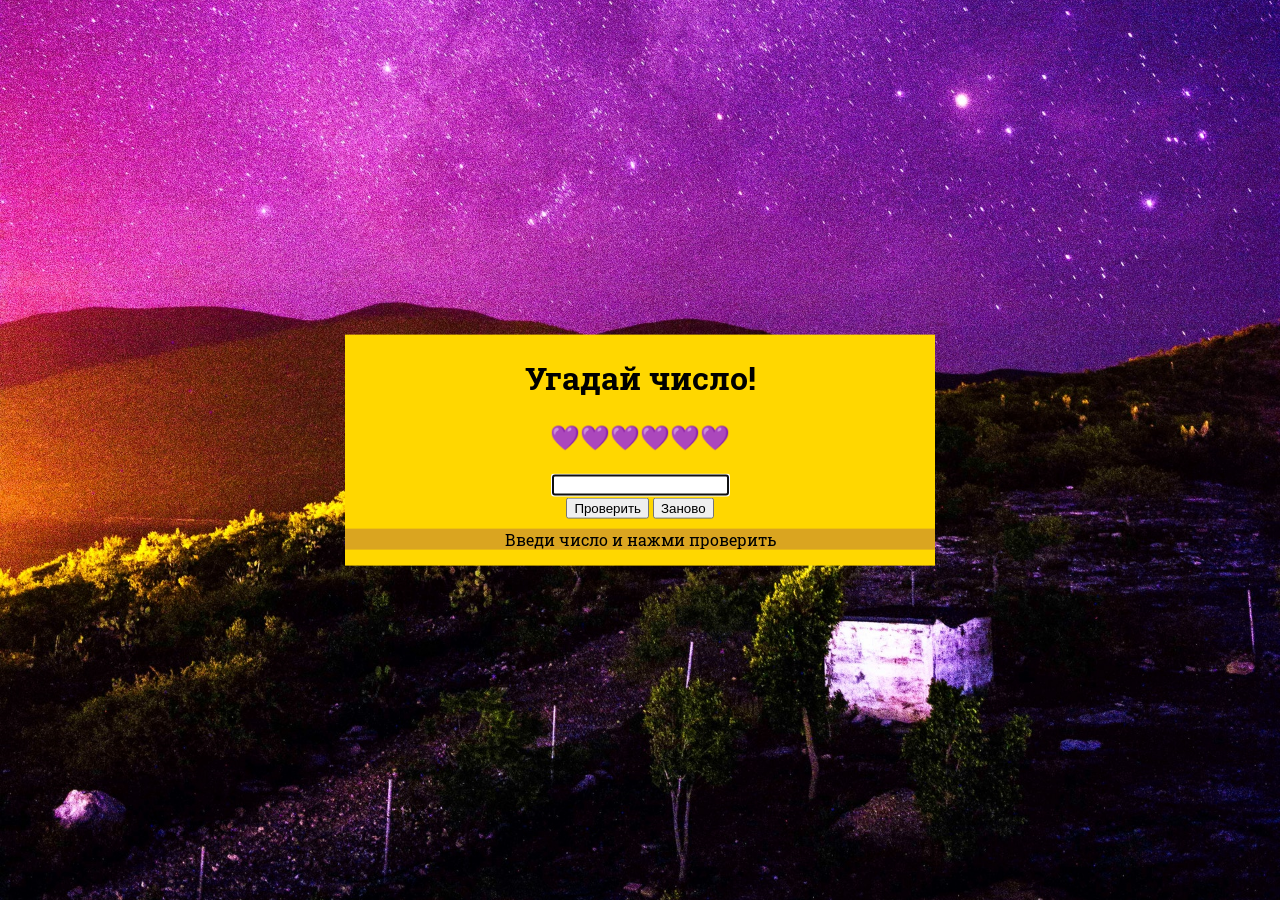
<file: Угадай число/index.html>
<!DOCTYPE html>
<html lang="en">
<head>
    <meta charset="UTF-8">
    <link rel="preconnect" href="https://fonts.gstatic.com">
<link href="https://fonts.googleapis.com/css2?family=Roboto+Slab:wght@300;900&display=swap" rel="stylesheet">
    <link rel="stylesheet" href="style.css">
    <meta name="viewport" content="width=device-width, initial-scale=1.0">
    <title>Угадай число</title>
</head>
<body>
    
    <form action="">
        <h1 id="h1">Угадай число!</h1>
        <h2 id="hearts"></h2>
        <input id="userInput" type="text">
        <div>
            <button id="checkButton">Проверить</button>
            <button id="againButton">Заново</button>
        </div>
        <p id="p">Введи число и нажми проверить</p>
    </form>
    <script src="script.js"></script>
</body>
</html>
</file>
<file: Угадай число/style.css>
html{
    background-image: url("Cosmos fon.jpg");
    background-size: cover;
    background-position: center;
    
}
form{
    font-family: 'Roboto Slab', serif;
    text-align: center;
    background-color: gold;
    width: 90%;
    max-width: 590px;
    position: absolute;
    left: 50%;
    top: 50%;
    transform: translate(-50%,-50%);
}
h1{
    text-align: center;
}
p{ 
    margin-top: 10px;
 text-align: center;
 background: goldenrod;
}
</file>
